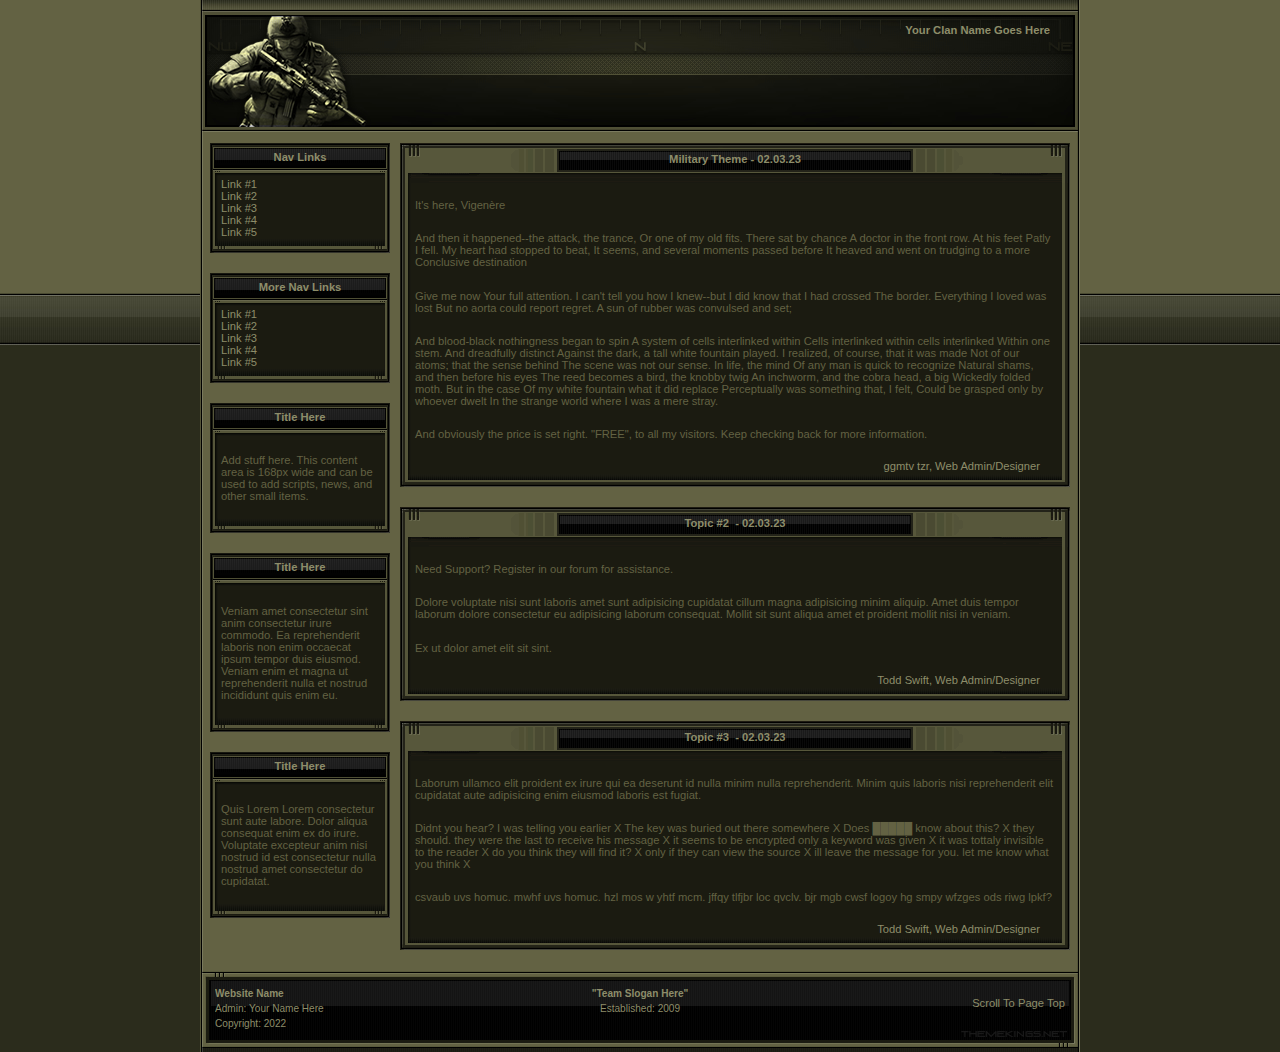
<file: index.html>
﻿<!DOCTYPE html PUBLIC "-//W3C//DTD XHTML 1.0 Transitional//EN" "http://www.w3.org/TR/xhtml1/DTD/xhtml1-transitional.dtd">






<!--
CONFIRMATION OF ENTRY DISPATCH (READ) 
FOR="MOLLY"
deserunt.KEYWORD.Vigenère 'BOOSH'

  abcdefghijklmnopqrstuvwxyz
a abcdefghijklmnopqrstuvwxyz
b bcdefghijklmnopqrstuvwxyza
c cdefghijklmnopqrstuvwxyzab
d defghijklmnopqrstuvwxyzabc
e efghijklmnopqrstuvwxyzabcd
f fghijklmnopqrstuvwxyzabcde
g ghijklmnopqrstuvwxyzabcdef
h hijklmnopqrstuvwxyzabcdefg
i ijklmnopqrstuvwxyzabcdefgh
j jklmnopqrstuvwxyzabcdefghi
k klmnopqrstuvwxyzabcdefghij
l lmnopqrstuvwxyzabcdefghijk
m mnopqrstuvwxyzabcdefghijkl
n nopqrstuvwxyzabcdefghijklm
o opqrstuvwxyzabcdefghijklmn
p pqrstuvwxyzabcdefghijklmno
q qrstuvwxyzabcdefghijklmnop
r rstuvwxyzabcdefghijklmnopq
s stuvwxyzabcdefghijklmnopqr
t tuvwxyzabcdefghijklmnopqrs
u uvwxyzabcdefghijklmnopqrst
v vwxyzabcdefghijklmnopqrstu
w wxyzabcdefghijklmnopqrstuv
x xyzabcdefghijklmnopqrstuvw
y yzabcdefghijklmnopqrstuvwx
z zabcdefghijklmnopqrstuvwxy
  abcdefghijklmnopqrstuvwxyz

-->








<html xmlns="http://www.w3.org/1999/xhtml">



<head>

<title>inquire within</title>
<meta name="description" content="Download MILITARY at Themekings. Our FREE website theme is codied in HTML and CSS format." />
<meta name="keywords" content="" />
<meta content="english" name="Language"/>
<meta content="public" http-equiv="cache-control"/>
<meta content="index,follow" name="robots"/>

<meta property="og:url"           content="http://www.themekings.net/themestk/gamers/military/index.html" />
<meta property="og:type"          content="website" />
<meta property="og:title"         content="ThemeKings MILITARY HTML and CSS Gaming Website Theme - Free Template Download" />
<meta property="og:description"   content="Download MILITARY at Themekings. Our FREE website theme is codied in HTML and CSS format." />
<meta property="og:image"         content="http://themekings.net/images/tk.jpg" />

<meta name="viewport" content="width-device-width, initial-scale=1.0"/>

<!-- Global site tag (gtag.js) - Google Analytics -->
<script async src="https://www.googletagmanager.com/gtag/js?id=UA-2984065-7"></script>
<script>
  window.dataLayer = window.dataLayer || [];
  function gtag(){dataLayer.push(arguments);}
  gtag('js', new Date());

  gtag('config', 'UA-2984065-7');
</script>


<!-- CSS FILES -->
<link rel="stylesheet" type="text/css" href="css/themecss.css" />

</head>

<body>





<div id="bodycontainer">





<div id="banner">
	<div class="bannertitle">Your Clan Name Goes Here</div>
</div>







<div id="COL-left">



	<div class="navbox">
		<div class="navhead">Nav Links</div>
		<div class="navfill">
		<div class="navinfo">	
			<div class="nav-menu">
				<ul>
					<li><a href="#">Link #1</a></li>
					<li><a href="#">Link #2</a></li>
					<li><a href="#">Link #3</a></li>
					<li><a href="#">Link #4</a></li>
					<li><a href="#">Link #5</a></li>
				</ul>
			</div>
		</div>
		</div>
		<div class="navfooter"></div>
	</div>
	
	
	
	
	<div class="navbox">
		<div class="navhead">More Nav Links</div>
		<div class="navfill">
		<div class="navinfo">	
			<div class="nav-menu">
				<ul>
					<li><a href="#">Link #1</a></li>
					<li><a href="#">Link #2</a></li>
					<li><a href="#">Link #3</a></li>
					<li><a href="#">Link #4</a></li>
					<li><a href="#">Link #5</a></li>
				</ul>
			</div>
		</div>
		</div>
		<div class="navfooter"></div>
	</div>


	

	

	<div class="navbox">
		<div class="navhead">Title Here</div>
		<div class="navfill">	
			<div class="navinfo">
				
				<p>Add stuff here. This content area is 168px wide and can be used to add scripts, news, and other small items.</p>
				
			</div>
		</div>
		<div class="navfooter"></div>
	</div>



	<div class="navbox">
		<div class="navhead">Title Here</div>
		<div class="navfill">
			<div class="navinfo">
						
				<p>Veniam amet consectetur sint anim consectetur irure commodo. Ea reprehenderit laboris non enim occaecat ipsum tempor duis eiusmod. Veniam enim et magna ut 
				reprehenderit nulla et nostrud incididunt quis enim eu.</p>
				
			</div>
		</div>
		<div class="navfooter"></div>
	</div>



	<div class="navbox">
		<div class="navhead">Title Here</div>
		<div class="navfill">
			<div class="navinfo">
			
				<p>Quis Lorem Lorem consectetur sunt aute labore. Dolor aliqua consequat enim ex do irure. Voluptate excepteur anim nisi nostrud id est consectetur nulla 
				nostrud amet consectetur do cupidatat.</p>
				
			</div>
		</div>
		<div class="navfooter"></div>
	</div>





</div>



<div id="COL-right">



	<div class="topicmenu">
		<div class="toptop">
			<div class="topictitle">Military Theme - 02.03.23</div>
		</div>

			<div class="topicmid">
				<div class="topicinfo">
				
					<p>It&#39;s here, Vigenère</p>
										
					<p>And then it happened--the attack, the trance, Or one of my old fits. There sat by chance A doctor in the front row. At his feet Patly I fell. My heart had stopped to beat, 
						It seems, and several moments passed before It heaved and went on trudging to a more Conclusive destination</p>
					
					<p> Give me now Your full attention. I can't tell you how I knew--but I did know that I had crossed The border. Everything I loved was lost But no aorta could report regret. A sun of rubber was convulsed and set;</p>
					
					<p>And blood-black nothingness began to spin A system of cells interlinked within Cells interlinked within cells interlinked Within one stem. And dreadfully distinct Against the dark, a tall white fountain played.
					I realized, of course, that it was made Not of our atoms; that the sense behind The scene was not our sense. In life, the mind Of any man is quick to recognize Natural shams, and then before his eyes The reed becomes a bird, the knobby twig An inchworm, and the cobra head, a big
					Wickedly folded moth. But in the case Of my white fountain what it did replace Perceptually was something that, I felt, Could be grasped only by whoever dwelt In the strange world where I was a mere stray.</p>
					
					<p>And obviously the price is set right. &quot;FREE&quot;, to all my visitors. Keep checking back for more information.</p>					

				</div>
				<div class="topicsignature">ggmtv tzr, Web Admin/Designer</div>
			</div>
		<div class="topicfoot"></div>
	</div>

	

	

	<div class="topicmenu">
		<div class="toptop">
			<div class="topictitle">Topic #2&nbsp; - 02.03.23</div>
		</div>
			<div class="topicmid">
				<div class="topicinfo">
				
					<p>Need Support? Register in our forum for assistance.</p>
					
					<p>Dolore voluptate nisi sunt laboris amet sunt adipisicing cupidatat cillum magna adipisicing minim aliquip. Amet duis tempor laborum dolore consectetur 
					eu adipisicing laborum consequat. Mollit sit sunt aliqua amet et proident mollit nisi in veniam.</p>

					<p>Ex ut dolor amet elit sit sint.</p>
				
				</div>
				<div class="topicsignature">Todd Swift, Web Admin/Designer</div>
			</div>
		<div class="topicfoot"></div>
	</div>





	<div class="topicmenu">
		<div class="toptop">
			<div class="topictitle">Topic #3&nbsp; - 02.03.23</div>
		</div>
			<div class="topicmid">
				<div class="topicinfo">
					
					<p>Laborum ullamco elit proident ex irure qui ea deserunt id nulla minim nulla reprehenderit. Minim quis laboris nisi reprehenderit elit cupidatat aute adipisicing enim eiusmod laboris est fugiat.</p>

					<p>Didnt you hear? I was telling you earlier X The key was buried out there somewhere X Does █████ know about this? X they should. they were the last to receive his message X it seems to be encrypted only a keyword was given X it was tottaly invisible to the reader X do you think they will find it? X only if they can view the source X ill leave the message for you. let me know what you think X</p>
					
					<p>csvaub uvs homuc. mwhf uvs homuc. hzl mos w yhtf mcm. jffqy tlfjbr loc qvclv. bjr mgb cwsf logoy hg smpy wfzges ods riwg lpkf?</p>
					
				</div>
				<div class="topicsignature">Todd Swift, Web Admin/Designer</div>	
			</div>
		<div class="topicfoot"></div>
	</div>



	

</div>


	<div class="foot">
		<div id="ft-wrap">
		
			<div id="ft-L">
				<p class="footer-text-L"><strong>Website Name</strong></p>
				<p class="footer-text-L">Admin: Your Name Here</p>
				<p class="footer-text-L">Copyright: 2022</p>				
			</div>
			
			<div id="ft-M">
				<p style="font-weight:bold" class="footer-text-M">&quot;Team Slogan Here&quot;</p>
				<p class="footer-text-M">Established: 2009</p>
			</div>
			
			<div id="ft-R">
				<ul>
					<li style="list-style:none"><a href="#top">Scroll To Page Top</a></li>
				</ul>
			</div>
			
		</div>	
	</div>
	
	
</div>




</body>
</html>
</file>
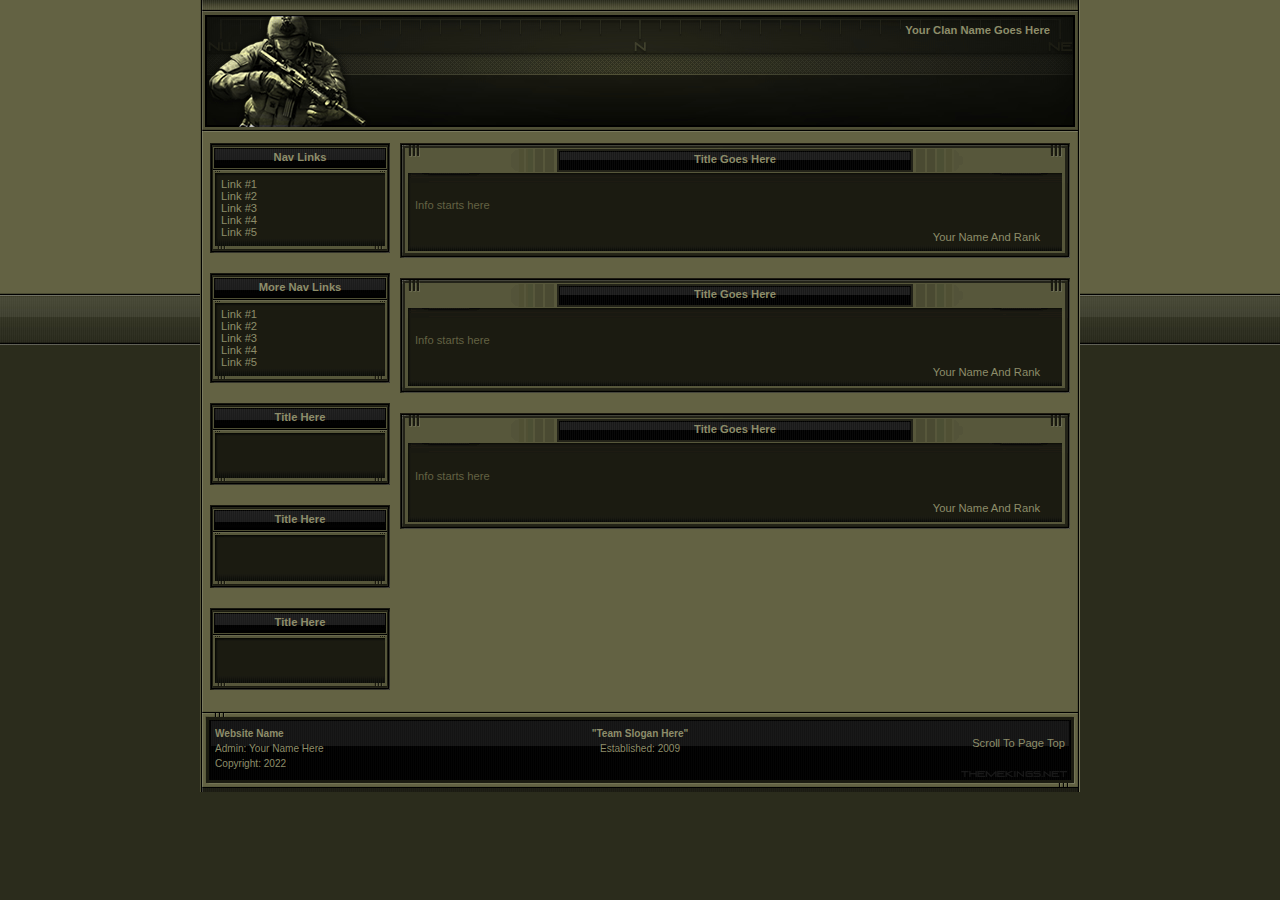
<file: TEMPLATE.html>
﻿<!DOCTYPE html PUBLIC "-//W3C//DTD XHTML 1.0 Transitional//EN" "http://www.w3.org/TR/xhtml1/DTD/xhtml1-transitional.dtd">
<html xmlns="http://www.w3.org/1999/xhtml">



<head>

<title></title>
<meta name="description" content="" />
<meta name="keywords" content="" />
<meta content="english" name="Language"/>
<meta content="public" http-equiv="cache-control"/>
<meta content="index,follow" name="robots"/>

<meta property="og:url"           content="" />
<meta property="og:type"          content="website" />
<meta property="og:title"         content="" />
<meta property="og:description"   content="" />
<meta property="og:image"         content="" />

<meta name="viewport" content="width-device-width, initial-scale=1.0"/>

<!-- Global site tag (gtag.js) - Google Analytics -->


<!-- CSS FILES -->
<link rel="stylesheet" type="text/css" href="css/themecss.css" />

</head>

<body>





<div id="bodycontainer">





<div id="banner">
	<div class="bannertitle">Your Clan Name Goes Here</div>
</div>







<div id="COL-left">



	<div class="navbox">
		<div class="navhead">Nav Links</div>
		<div class="navfill">
		<div class="navinfo">	
			<div class="nav-menu">
				<ul>
					<li><a href="#">Link #1</a></li>
					<li><a href="#">Link #2</a></li>
					<li><a href="#">Link #3</a></li>
					<li><a href="#">Link #4</a></li>
					<li><a href="#">Link #5</a></li>
				</ul>
			</div>
		</div>
		</div>
		<div class="navfooter"></div>
	</div>
	
	
	
	
	<div class="navbox">
		<div class="navhead">More Nav Links</div>
		<div class="navfill">
		<div class="navinfo">	
			<div class="nav-menu">
				<ul>
					<li><a href="#">Link #1</a></li>
					<li><a href="#">Link #2</a></li>
					<li><a href="#">Link #3</a></li>
					<li><a href="#">Link #4</a></li>
					<li><a href="#">Link #5</a></li>
				</ul>
			</div>
		</div>
		</div>
		<div class="navfooter"></div>
	</div>


	

	

	<div class="navbox">
		<div class="navhead">Title Here</div>
		<div class="navfill">	
			<div class="navinfo">
				
				<p></p>
				
			</div>
		</div>
		<div class="navfooter"></div>
	</div>



	<div class="navbox">
		<div class="navhead">Title Here</div>
		<div class="navfill">
			<div class="navinfo">
						
				<p></p>
				
			</div>
		</div>
		<div class="navfooter"></div>
	</div>



	<div class="navbox">
		<div class="navhead">Title Here</div>
		<div class="navfill">
			<div class="navinfo">
			
				<p></p>
				
			</div>
		</div>
		<div class="navfooter"></div>
	</div>





</div>



<div id="COL-right">



	<div class="topicmenu">
		<div class="toptop">
			<div class="topictitle">Title Goes Here</div>
		</div>

			<div class="topicmid">
				<div class="topicinfo">
				
					<p>Info starts here</p>

				</div>
				<div class="topicsignature">Your Name And Rank</div>
			</div>
		<div class="topicfoot"></div>
	</div>

	

	

	<div class="topicmenu">
		<div class="toptop">
			<div class="topictitle">Title Goes Here</div>
		</div>

			<div class="topicmid">
				<div class="topicinfo">
				
					<p>Info starts here</p>

				</div>
				<div class="topicsignature">Your Name And Rank</div>
			</div>
		<div class="topicfoot"></div>
	</div>





	<div class="topicmenu">
		<div class="toptop">
			<div class="topictitle">Title Goes Here</div>
		</div>

			<div class="topicmid">
				<div class="topicinfo">
				
					<p>Info starts here</p>

				</div>
				<div class="topicsignature">Your Name And Rank</div>
			</div>
		<div class="topicfoot"></div>
	</div>



	

</div>


	<div class="foot">
		<div id="ft-wrap">
		
			<div id="ft-L">
				<p class="footer-text-L"><strong>Website Name</strong></p>
				<p class="footer-text-L">Admin: Your Name Here</p>
				<p class="footer-text-L">Copyright: 2022</p>				
			</div>
			
			<div id="ft-M">
				<p style="font-weight:bold" class="footer-text-M">&quot;Team Slogan Here&quot;</p>
				<p class="footer-text-M">Established: 2009</p>
			</div>
			
			<div id="ft-R">
				<ul>
					<li style="list-style:none"><a href="#top">Scroll To Page Top</a></li>
				</ul>
			</div>
			
		</div>	
	</div>
	
	
</div>




</body>
</html>
</file>
<file: css/themecss.css>
﻿/* 
Theme & Template Designed By: Todd Swift
ThemeKings --  www.themekings.net
Sept. 2009  All Rights Reserved
Military Clan-  Revised 02/22
*/
/* Link Style */
a:link {
	color: #8d8d6A;
}
a:visited {
	color: #8d8d6A;
}
a:active {
	color: #8d8d6A;
}
a:hover {
	color: #ffffff;
}
a {
	text-decoration: none;
}
/* Body & Banner Containers */
body {
	padding: 0px;
	margin: 0px;
	background-image: url('../themeparts/bgnd.jpg');
	background-color: #636243;
	overflow: auto;
	background-repeat: repeat-x;
	position: relative;
	cursor: crosshair;
	font-family: Verdana, Geneva, Tahoma, sans-serif;
	font-size: .7em;
	font-weight: normal;
	font-style: normal;
	font-variant: normal;
}
#banner {
	padding: 0px;
	margin: 0px;
	background-image: url('../themeparts/header.jpg');
	width: 880px;
	height: 133px;
	background-repeat: no-repeat;
	position: relative;
	overflow: hidden;
}
#bodycontainer {
	margin: 0px auto;
	width: 880px;
	overflow: hidden;
	height: 100%;
	background-image: url('../themeparts/bodyfiller.jpg');
	background-repeat: repeat-y;
}
/* Columns */
#COL-left {
	padding: 0px;
	margin: 10px 0px 0px 10px;
	position: relative;
	width: 180px;
	height: 100%;
	float: left;
	overflow: hidden;
}
#COL-right {
	padding: 0px;
	margin: 10px 10px 0px 0px;
	position: relative;
	width: 670px;
	height: 100%;
	float: right;
	overflow: hidden;
}
/* Banner Title */
.bannertitle {
	color: #8d8d6A;
	font-weight: bold;
	text-align: right;
	padding: 0px;
	margin-top: 24px;
	margin-left: 550px;
	width: 300px;
	height: 25px;
	position: relative;
	overflow: hidden;
	list-style-type: none;
}
/*  Navigation Menus  */
.navbox {
	padding: 0px;
	margin: 0px;
	position: relative;
	width: 180px;
	height: 100%;
	overflow: hidden;
}
.navhead {
	background-position: center;
	padding: 0px;
	margin: 0px;
	background-image: url('../themeparts/navheader.gif');
	width: 180px;
	height: 35px;
	background-repeat: no-repeat;
	overflow: hidden;
	color: #8d8d6A;
	text-align: center;
	line-height: 28px;
	position: relative;
	font-weight: bold;
}
.navfill {
	background-position: center;
	padding: 0px;
	margin: 0px;
	background-image: url('../themeparts/navfill.jpg');
	background-repeat: repeat-y;
	width: 180px;
	height: 100%;
	overflow: hidden;
	position: relative;
}
.navinfo {
	list-style: none;
	padding: 0px;
	margin: 0px auto 0px auto;
	color: #636243;
	text-align: left;
	width: 168px;
	height: 100%;
	overflow: hidden;
	text-indent: 0px;
	position: relative;
}
.nav-menu ul {
	padding: 0px;
	margin: 0px 0px 0px 5px;
}
.navfooter {
	margin: 0px 0px 20px 0px;
	padding: 0px;
	background-image: url('../themeparts/navfoot.jpg');
	width: 180px;
	height: 15px;
	background-repeat: no-repeat;
	position: relative;
}
/*  Topic Menu  */
.topicmenu {
	padding: 0px;
	margin: 0px;
	width: 670px;
	height: 100%;
	overflow: hidden;
	position: relative;
}
.toptop {
	margin: 0px;
	padding: 0px;
	background-image: url('../themeparts/topictop.gif');
	position: relative;
	width: 670px;
	height: 40px;
	background-repeat: no-repeat;
}
.topicmid {
	padding: 0px;
	margin: 0px;
	background-image: url('../themeparts/topicfill.jpg');
	position: relative;
	width: 670px;
	height: 100%;
	background-repeat: repeat-y;
	overflow: hidden;
}
.topicfoot {
	padding: 0px;
	margin: 0px 0px 20px 0px;
	background-image: url('../themeparts/topicbtm.jpg');
	position: relative;
	width: 670px;
	height: 15px;
	background-repeat: no-repeat;
}
.topictitle {
	font-weight: bold;
	color: #8d8d6A;
	padding: 0px;
	text-align: center;
	position: relative;
	width: 300px;
	list-style-type: none;
	line-height: 32px;
	margin-right: auto;
	margin-left: auto;
}
.topicsignature {
	color: #8d8d6A;
	padding: 0px;
	margin: 15px 0px 0px 340px;
	text-align: right;
	position: relative;
	width: 300px;
	font-style: normal;
	font-variant: normal;
}
.topicinfo {
	color: #636243;
	padding: 0px;
	margin: 0px auto 0px auto;
	list-style-type: none;
	text-align: left;
	text-decoration: none;
	text-indent: 0px;
	position: relative;
	width: 650px;
}
p {
	padding: 5px;
}
/*  Footer  */
.foot {
	padding: 0px;
	margin: 0px;
	background-image: url('../themeparts/footer.jpg');
	width: 880px;
	height: 82px;
	position: relative;
	overflow: hidden;
	list-style-type: none;
	background-repeat: no-repeat;
}
#ft-wrap {
	margin: 16px auto 0px auto;
	padding: 0px;
	width: 850px;
	height: 50px;
	position: relative;
	clear: left;
	overflow: hidden;
}
#ft-L {
	padding: 0px;
	margin: 0px 0px 0px 0px;
	width: 280px;
	height: 50px;
	position: relative;
	overflow: hidden;
	float: left;
	text-align: left;
}
#ft-M {
	padding: 0px;
	margin: 0px 0px 0px 5px;
	width: 280px;
	height: 50px;
	position: relative;
	overflow: hidden;
	float: left;
	text-align: center;
}
#ft-R {
	padding: 0px;
	margin: 0px 0px 0px 5px;
	width: 280px;
	height: 50px;
	position: relative;
	overflow: hidden;
	float: left;
	text-align: right;
}
.footer-text-L {
	font-size: 90%;
	color: #8d8d6A;
	padding: 0px;
	margin: 2px 0px 4px 0px;
}
.footer-text-M {
	font-size: 90%;
	color: #8d8d6A;
	padding: 0px;
	margin: 2px 0px 4px 0px;
}
html {
  scroll-behavior: smooth;
}
</file>
